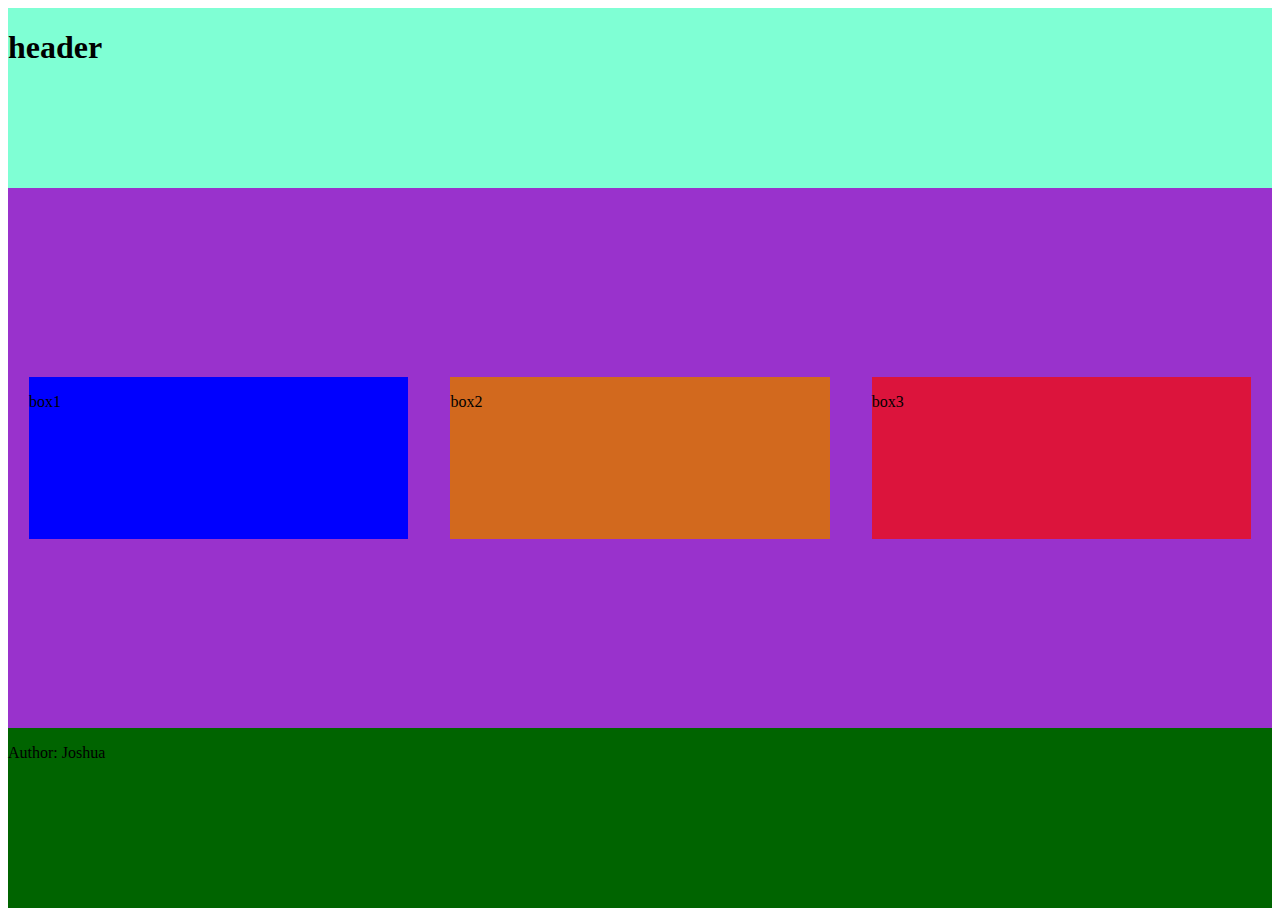
<file: css-ex1/index.html>
<!DOCTYPE html>
<html lang="en">
<head>
    <meta charset="UTF-8">
    <meta http-equiv="X-UA-Compatible" content="IE=edge">
    <meta name="viewport" content="width=device-width, initial-scale=1.0">
    <link rel="stylesheet" href="styles.css">
    <title>Document</title>
</head>
<body>
    <header class="head">
        <h1>header</h1>
    </header>
    <div class= "flex">
        <div class="box1">
            <p>box1</p>
        </div>
        <div class="box2">
            <p>box2</p>
        </div>
        <div class="box3">
            <p>box3</p>
        </div>
    </div>
    <footer>
        <p>Author: Joshua</p>
    </footer>
</body>
</html>
</file>
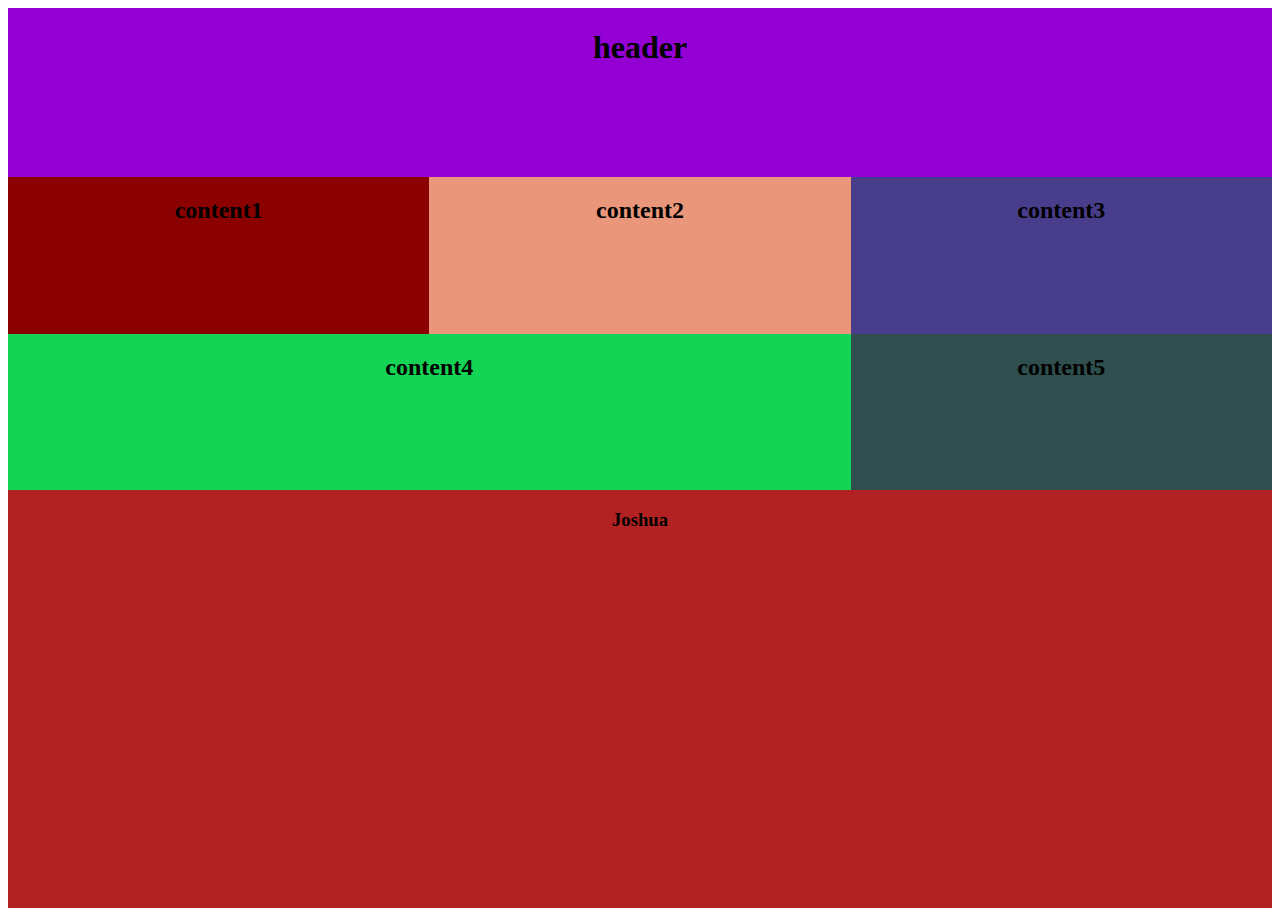
<file: css-ex2/index.html>
<!DOCTYPE html>
<html lang="en">
<head>
    <meta charset="UTF-8">
    <meta http-equiv="X-UA-Compatible" content="IE=edge">
    <meta name="viewport" content="width=device-width, initial-scale=1.0">
    <link rel="stylesheet" href="styles.css">
    <title>Document</title>
</head>
<body class="container">
    <header><h1>header</h1></header>
        <div class="box1">
            <h2>content1</h2>
        </div>
        <div class="box2">
            <h2>content2</h2>
        </div>
        <div class="box3">
            <h2>content3</h2>
        </div>
        <div class="box4">
            <h2>content4</h2>
        </div>
        <div class="box5">
            <h2>content5</h2>
        </div>
    <footer>
        <h3>Joshua</h3>
    </footer>
</body>
</html>
</file>
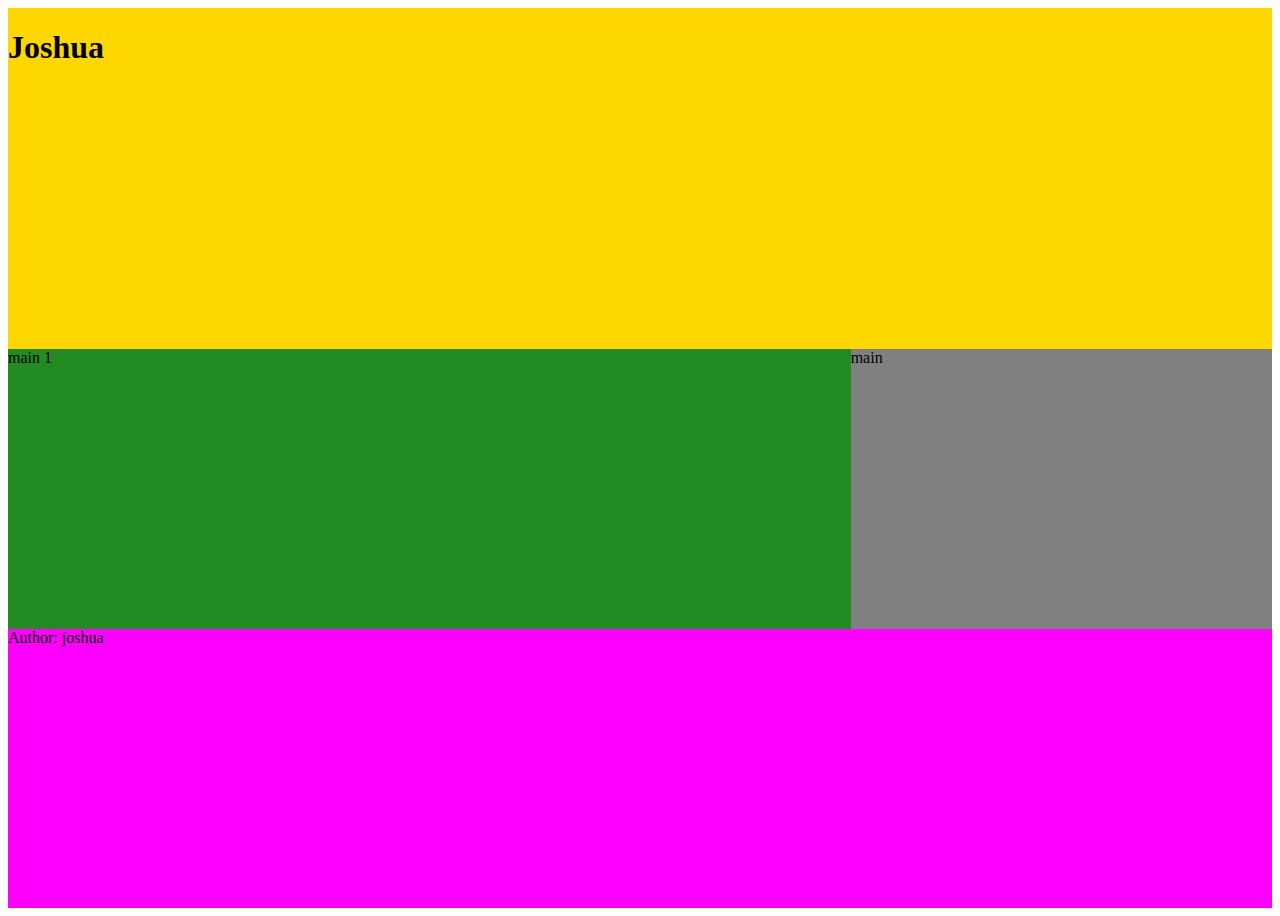
<file: css-ex3/index.html>
<!DOCTYPE html>
<html lang="en">
<head>
    <meta charset="UTF-8">
    <meta http-equiv="X-UA-Compatible" content="IE=edge">
    <meta name="viewport" content="width=device-width, initial-scale=1.0">
    <link rel="stylesheet" href="styles.css">
    <title>Document</title>
</head>
<body class="container">
    <header>
        <h1>Joshua</h1>
    </header>
    <div class="box1">main 1</div>
    <div class="box2">main</div>
    <footer>Author: joshua</footer>
    
</body>
</html>
</file>
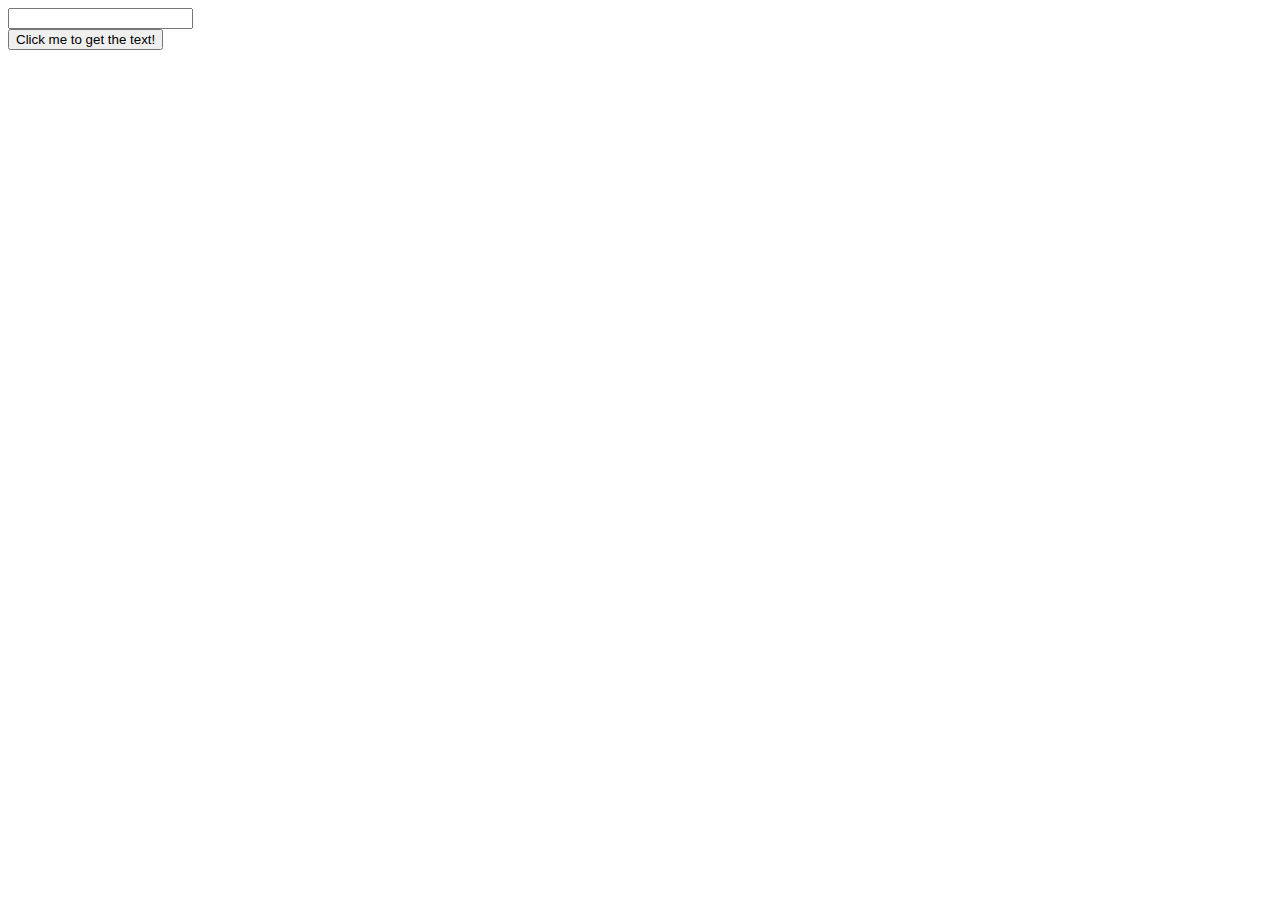
<file: dom-ex1/index.html>
<!DOCTYPE html>
<html lang="en">
<head>
  <meta charset="UTF-8">
  <meta name="viewport" content="width=device-width, initial-scale=1.0">
  <title>Document</title>
</head>
<body>
  <input type="text">
  <br>
  <button>Click me to get the text!</button>
  <script src="exercise.js"></script>
</body>
</html>
</file>
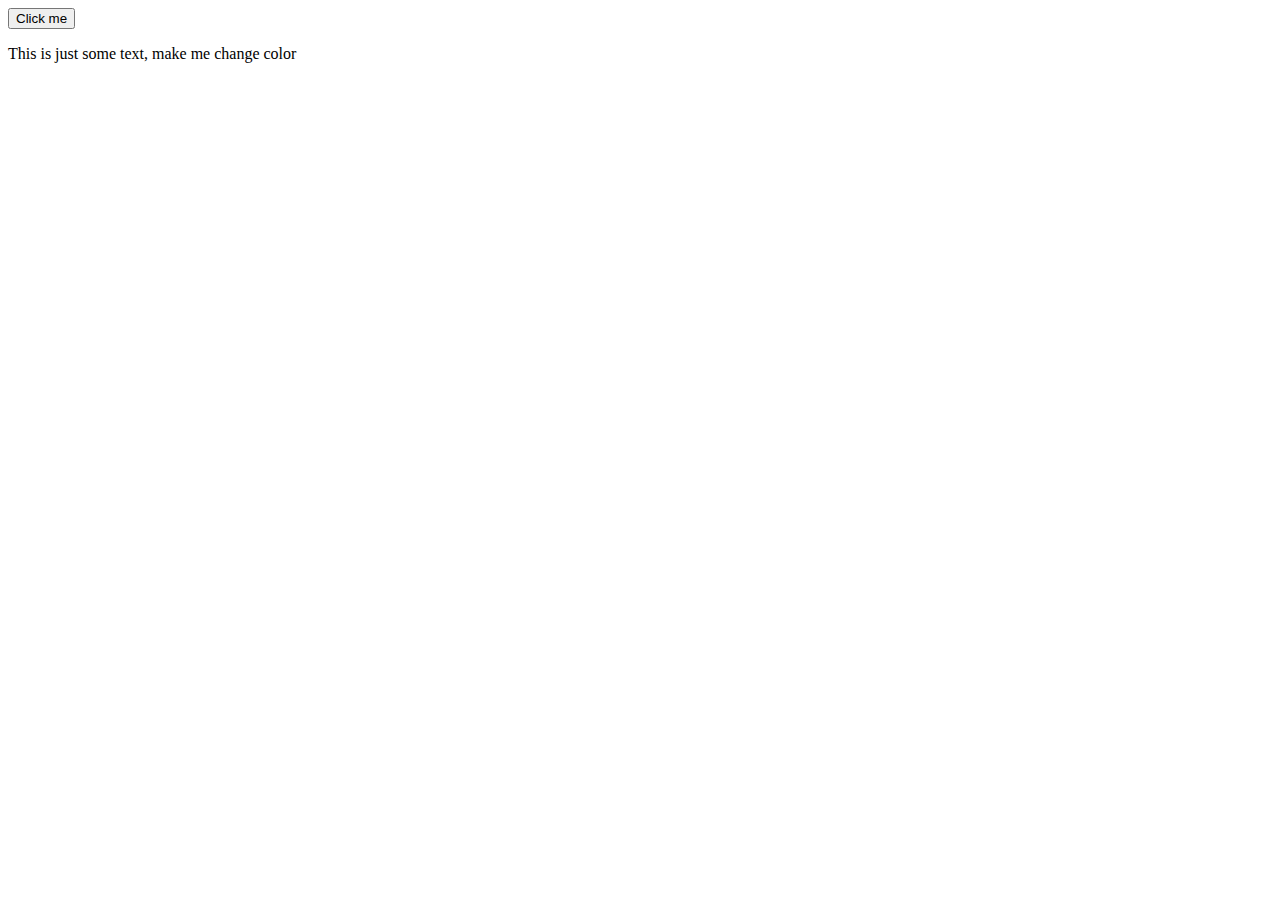
<file: dom-ex3/index.html>
<!DOCTYPE html>
<html lang="en">
<head>
  <meta charset="UTF-8">
  <meta name="viewport" content="width=device-width, initial-scale=1.0">
  <title>Document</title>
</head>
<body style="height: 100vh;">
  <button>Click me</button>
  <p>This is just some text, make me change color</p>
</body>
</html>
</file>
<file: css-ex1/styles.css>
.head {
    display: flex;
    flex-direction: column;
    background-color: aquamarine;
    height: 20vh;
}

.flex {
    display: flex;
    flex-direction: row;
    justify-items: center;
    align-items: center;
    justify-content: space-around;
    height: 60vh;
    background-color: darkorchid;
}

.box1 {
    background-color: blue;
    width: 30%;
    height: 30%;
}

.box2 {
    background-color: chocolate;
    width: 30%;
    height: 30%;
}

.box3 {
    background-color: crimson;
    width: 30%;
    height: 30%;
}

footer {
    display: flex;
    flex-direction: column;
    background-color: darkgreen;
    height: 20vh;
}
</file>
<file: css-ex2/styles.css>
.container {
    display: grid;
    grid-template-columns: 1fr, 1fr, 1fr;
    grid-template-rows: 1fr, 1fr, 1fr 1fr;
    min-height: 100vh
}

header {
    background-color: darkviolet;
    grid-column-start: 1;
    grid-column-end: span 3;
    grid-row-start: 1;
    grid-row-end: span 1;
    text-align: center;
}

.box1 {
    background-color: darkred;
    text-align: center;
}

.box2 {
    background-color: darksalmon;
    text-align: center;
}

.box3 {
    background-color: darkslateblue;
    text-align: center;
}

.box4 {
    background-color: rgb(19, 212, 84);
    grid-column-start: 1;
    grid-column-end: span 2;
    grid-row-start: 3;
    grid-row-end: span 2;
    text-align: center;
}

.box5 {
    background-color: darkslategrey;
    text-align: center;
}

footer {
    background-color: firebrick;
    grid-column-start: 1;
    grid-column-end: span 3;
    grid-row-start: 4;
    grid-row-end: span 4;
    text-align: center;
}
</file>
<file: css-ex3/styles.css>
.container {
    display: grid;
    grid-template-columns: 1fr 1fr 1fr;
    grid-template-rows: auto;
    min-height: 100vh;
    grid-template-areas: 
        "header header header"
        "box1 box1 box2"
        "footer footer footer";
}

header {
    background-color: gold;
    grid-area: header;
}


.box1 {
    background-color: forestgreen;
    grid-area: box1;
}
.box2 {
    background-color: grey;
    grid-area: box2;
}



footer {
    background-color: fuchsia;
    grid-area: footer;
}

@media all and (max-width: 600px) {
    .container {
        grid-template-columns: 1fr;
        grid-template-areas: 
            "header"
            "box1"
            "box2"
            "footer";
    }
}
</file>
